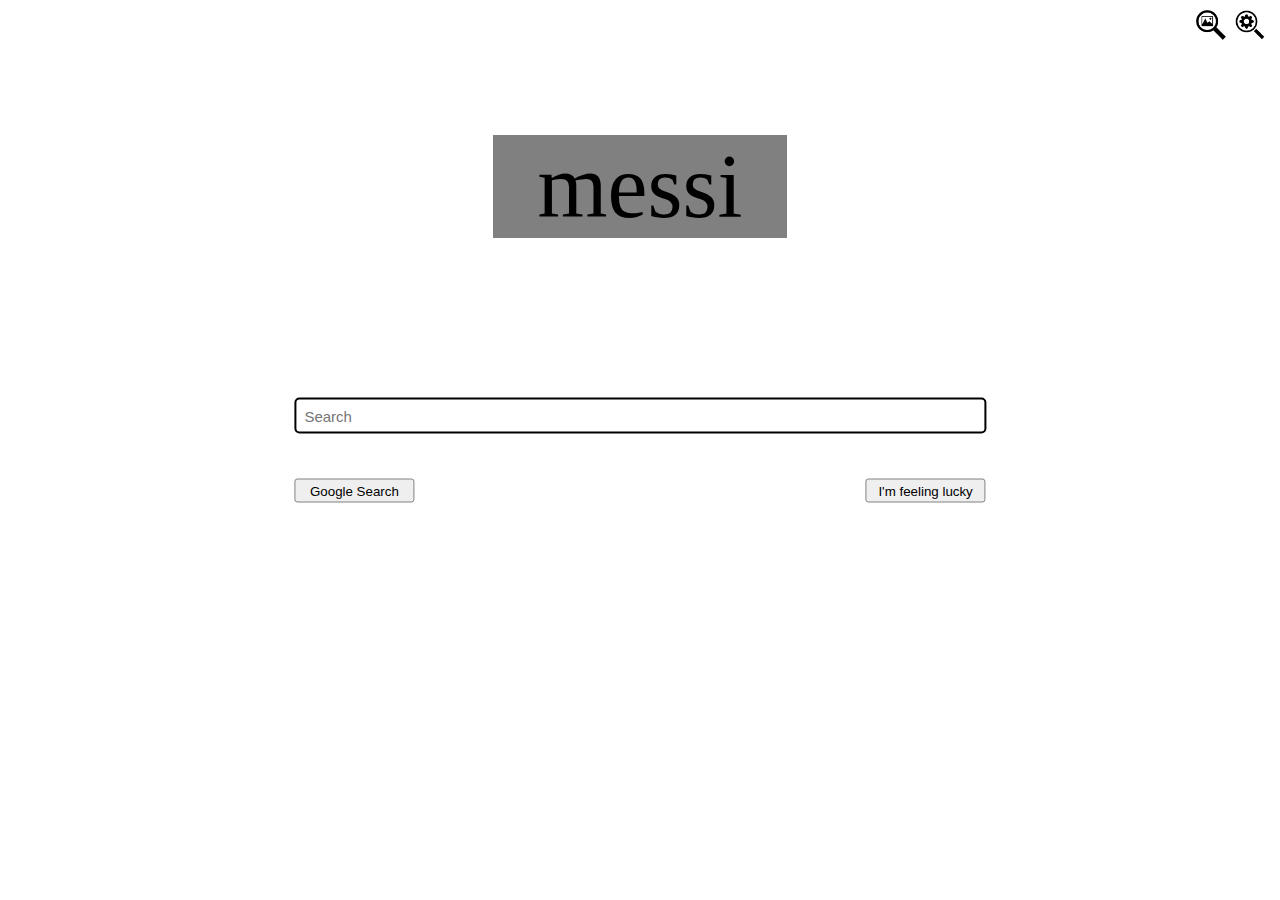
<file: HTML/index.html>
<!DOCTYPE html>
<html lang="en">
    <head>
        <title>My first project!</title>
        <link rel="stylesheet" href="/CSS/pagedesign.css">
    </head>
    <body>
        <div id="gluegle">messi</div>
        <form action="https://www.google.com/search">
            <input type="text" name="q" placeholder="Search" id="bar">
            <input type="submit" value="Google Search" class="submit">
            <button type="submit" name="btnI" value="Im feeling lucky">I'm feeling lucky</button>
        </form>
        <div class="links">
            <a href="img.html"><img src="/Images/images.png"></a>
            <a href="adv.html"><img src="/Images/advanced.png"></a>
        </div>
    </body>    
</html>
</file>
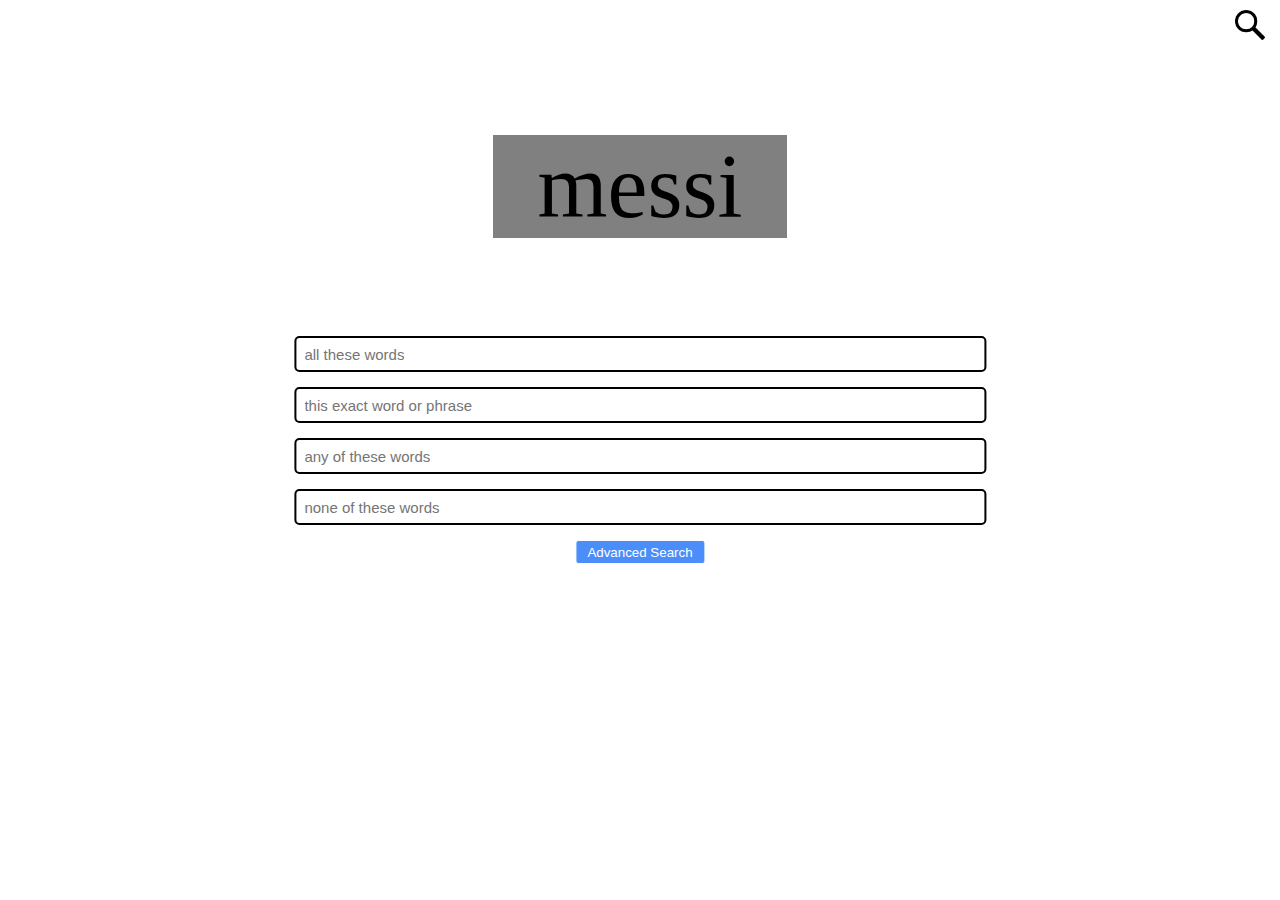
<file: HTML/adv.html>
<!DOCTYPE html>
<html lang="en">
    <head>
        <title>My first project!</title>
        <link rel="stylesheet" href="/CSS/pagedesign.css">
    </head>
    <body>
        <div id="gluegle">messi</div>
        <form action="https://www.google.com/search">
            <input type="text" name="as_q" placeholder="all these words">
            <input type="text" name="as_epq" placeholder="this exact word or phrase">
            <input type="text" name="as_oq" placeholder="any of these words">
            <input type="text" name="as_eq" placeholder="none of these words">
            <input type="submit" value="Advanced Search" class="submit">
        </form>
        <div class="links">
            <a href="index.html"><img src="/Images/search.png"></a>
        </div>    
    </body>    
</html>
</file>
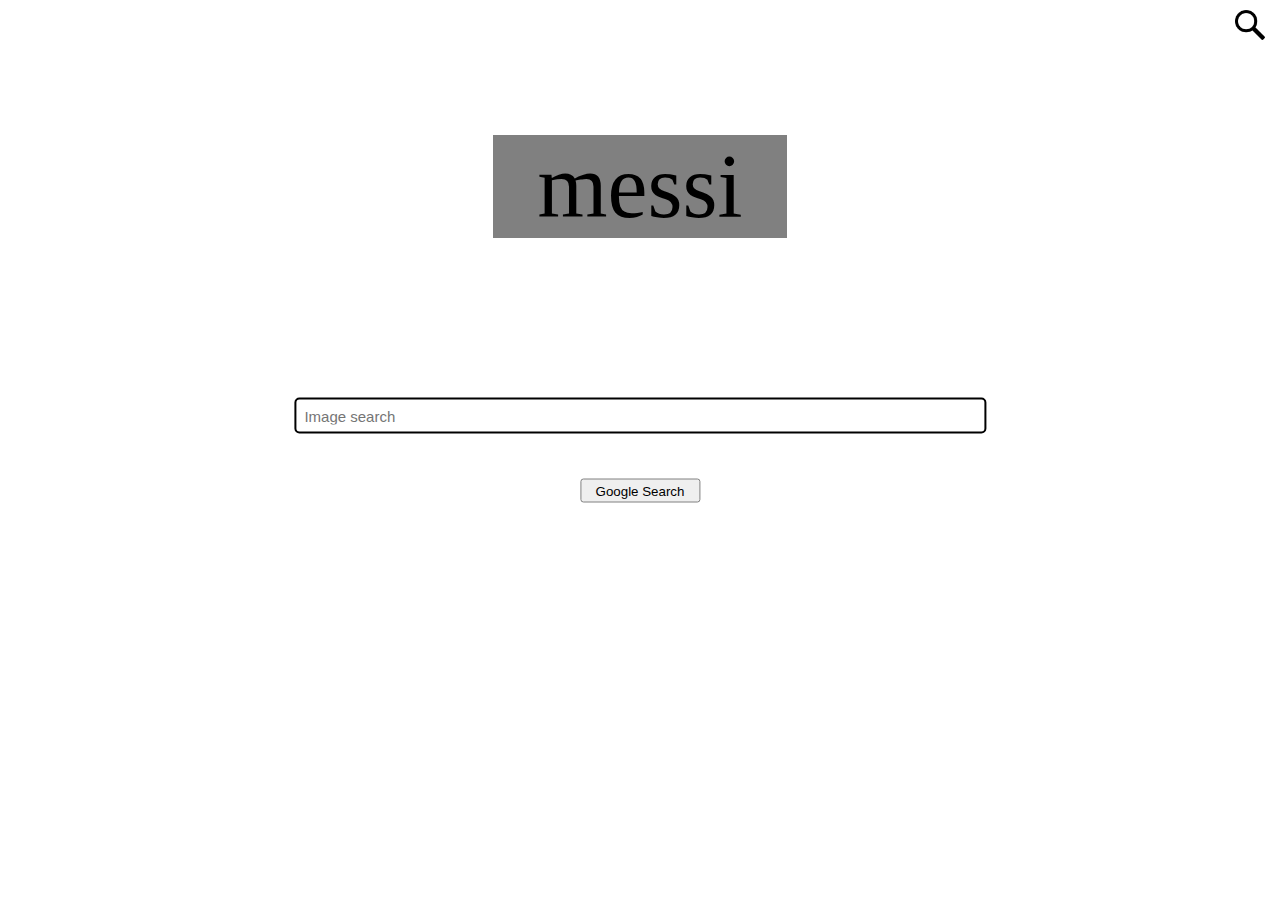
<file: HTML/img.html>
<!DOCTYPE html>
<html lang="en">
    <head>
        <title>My first project!</title>
        <link rel="stylesheet" href="/CSS/pagedesign.css">
    </head>
    <body>
        <div id="gluegle">messi</div>
        <form action="https://www.google.com/search">
            <input type="text" name="q" placeholder="Image search">
            <input type="hidden" name="tbm" value="isch">
            <input type="submit" value="Google Search" class="submit" style="margin: 0 auto;">
        </form>
        <div class="links">
            <a href="index.html"><img src="/Images/search.png"></a>
        </div>    
    </body>    
</html>
</file>
<file: CSS/pagedesign.css>
/* Gluegle */

#gluegle {
    color: black;
    font-size: 10vh;
    background-color: gray ;
    width: 23vw;
    margin: 0 auto;
    margin-top: 15vh;
    text-align: center;
    align-items: center;
}

/* center form */

form {
    position: absolute;
    top: 50%;
    left: 50%;
    transform: translate(-50%, -50%);
    padding: 52px;   
    display: flex;
    flex-wrap: wrap;
    justify-content: space-between;
    align-items: center;
    width: 54vw;
    min-height: 15vh;
}

input[type="text"] {
    display: inline-block;
    font-size: 15px;
    height: 30px;
    min-width: calc( 100% - 13px );
    text-align: left;
    padding-left: 8px;
    margin-bottom: 15px;
    border-radius: 5px;
    border: solid black 2px;
}

.submit {
    width: 120px;
    height: 24px;
    margin-left: ;
    border-radius: 3px;
    border: solid grey 0.5px;
}

button[value="Im feeling lucky"] {
    width: 120px;
    height: 24px;
    text-align: center;
    border-radius: 3px;
    border: solid grey 0.5px;
}


input[value="Advanced Search"] {
    width: 130px;
    height: 24px;
    background-color: #4b8efa;
    color: white;
    border-radius: 3px;
    border: solid white 1px;
    margin: 0 auto;
}

/* links top right */

.links {
    position: absolute;
    top: 10px;
    right: 10px;
}

.links > a {
}

.links > a > img {
    width: 30px;
    height: 30px;
    margin-right: 5px;
}
</file>
